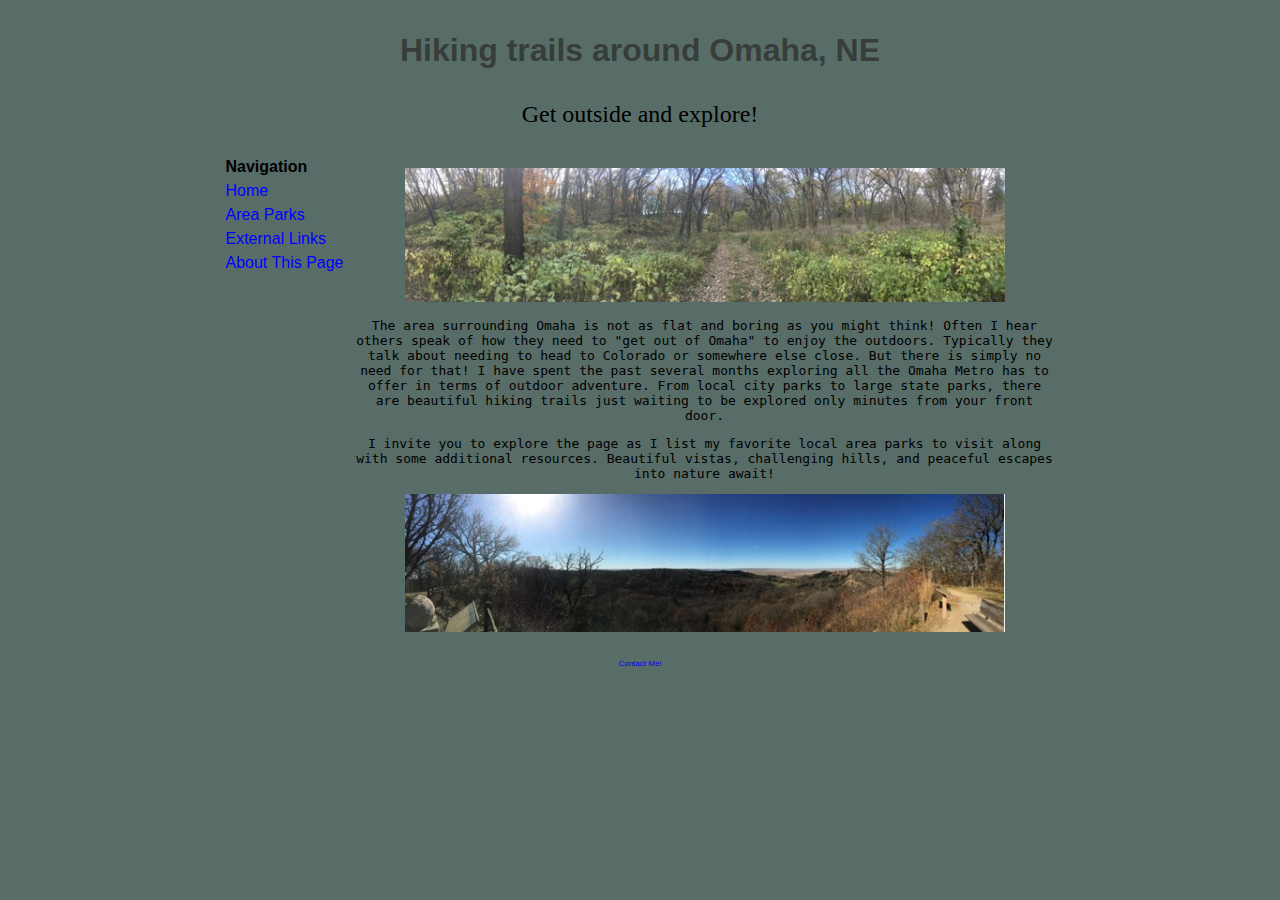
<file: index.html>
<!DOCTYPE html>
<head>
	<link rel="stylesheet" type="text/css" href="style.css">
	
	<title>Hiking trails around Omaha, NE</title>
	
</head>

<body>
	<p id="page-header">Hiking trails around Omaha, NE</p>
	
	<p id="page-title">Get outside and explore!</p>
	
	<table class="center">
		<tr>
			<td id="navigation">
				<strong>Navigation</strong><br>
				<a href="/index.html">Home</a><br>
				<a href="/areaparks.html">Area Parks</a><br>
				<a href="/external-links.html">External Links</a><br>
				<a href="/about.html">About This Page</a><br>
			</td>
			<td class="middle">
				<p><img src="/pictures/wideshot.jpg" width="600" class="frontimages" alt="Vista #1"></p>
				
				<p>The area surrounding Omaha is not as flat and boring as you might think! Often I hear others speak of how they need to "get out of Omaha" to enjoy the outdoors. Typically they talk about needing to head to Colorado or somewhere else close.
				But there is simply no need for that! I have spent the past several months exploring all the Omaha Metro has to offer in terms of outdoor adventure. From local city parks
				to large state parks, there are beautiful hiking trails just waiting to be explored only minutes from your front door.</p>
				
				<p>I invite you to explore the page as I list my favorite local area parks to visit along with some additional resources. 
				Beautiful vistas, challenging hills, and peaceful escapes into nature await!</p>
				
				<p><img src="/pictures/wideshot2.jpg" width="600" class="frontimages" alt="Vista #2"></p>
			</td>
		</tr>
	</table>
	
	<p id="contact" class="center">
		<a href="mailto:jlocatis@gmail.com">Contact Me!</a>
	</p>
</body>
</file>
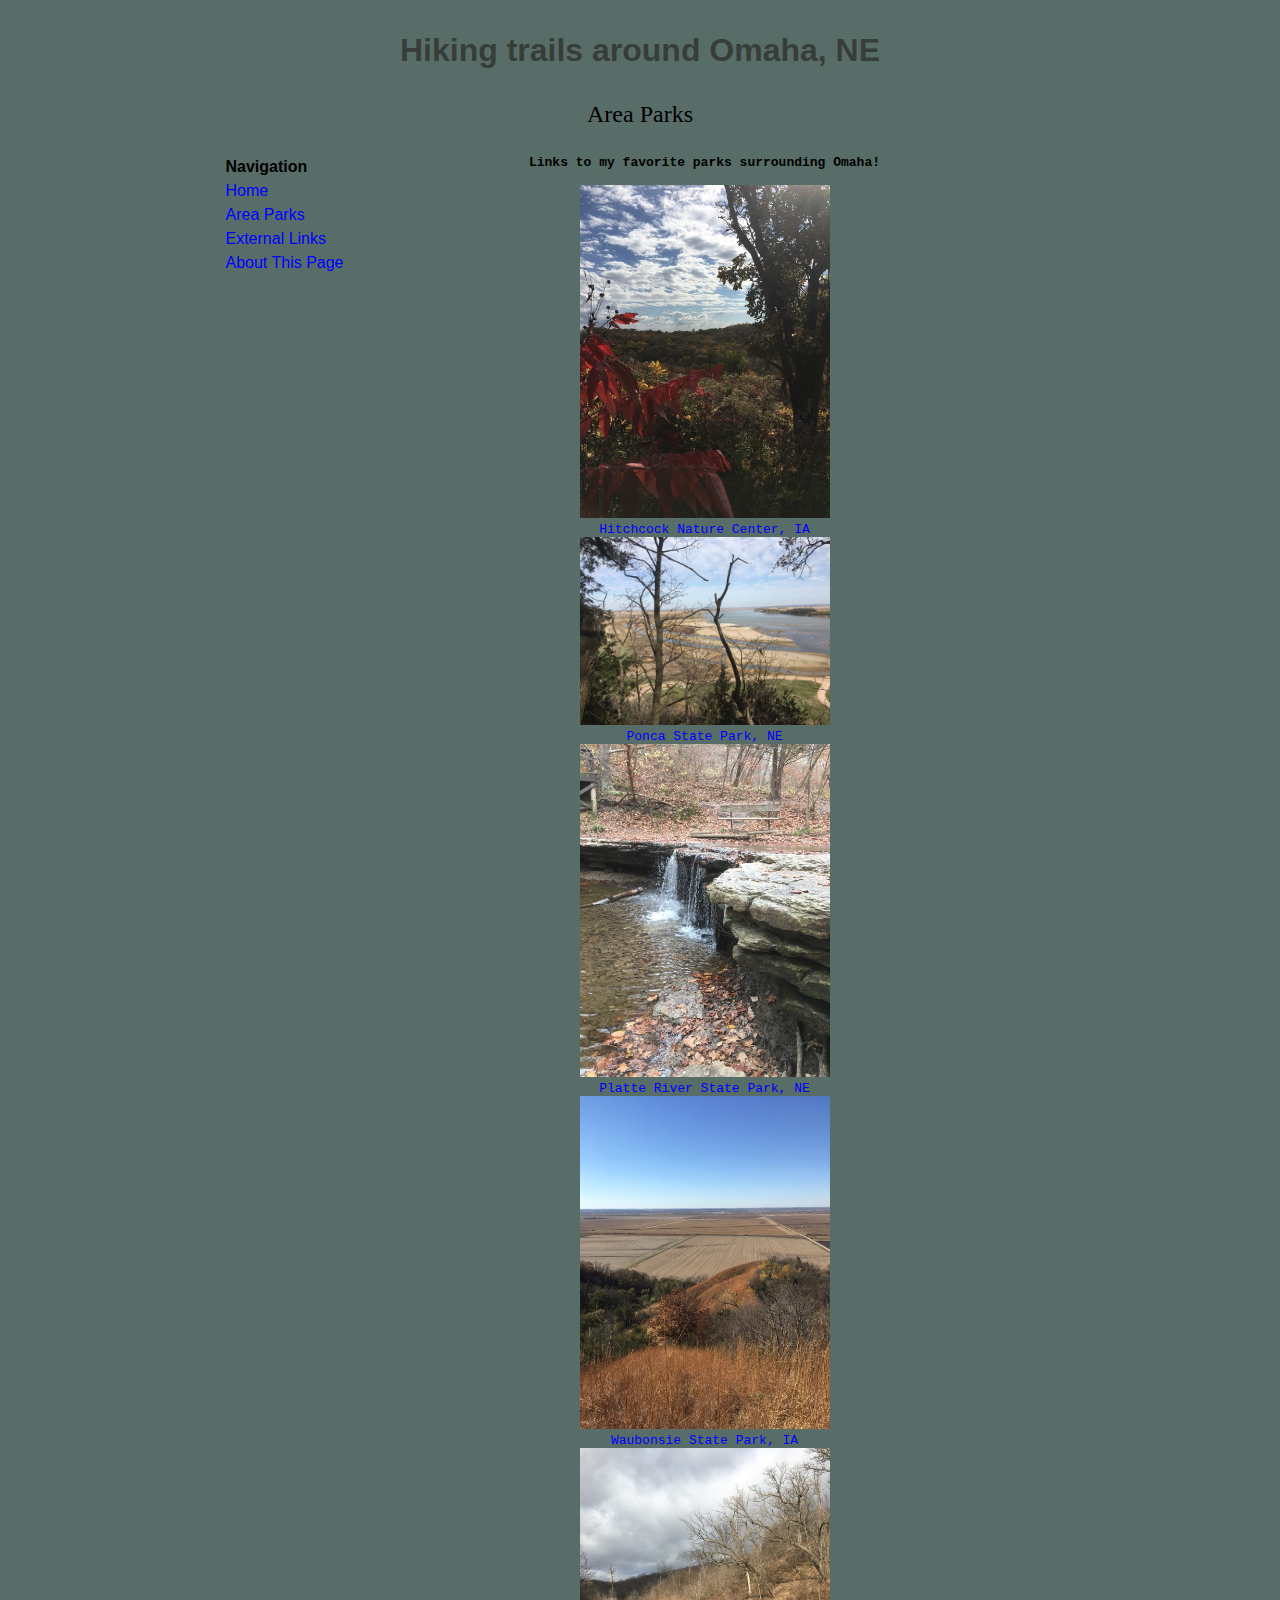
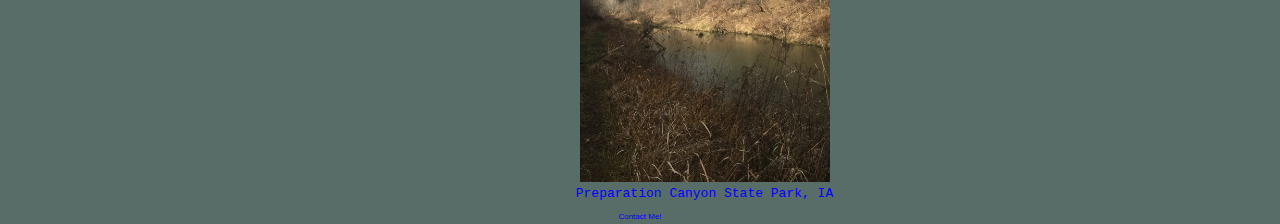
<file: areaparks.html>
<!DOCTYPE html>
<head>
	<link rel="stylesheet" type="text/css" href="style.css">
	
	<title>Hiking trails around Omaha, NE: Area Parks</title>
	
</head>

<body>
	<p id="page-header">Hiking trails around Omaha, NE</p>
	
	<p id="page-title">Area Parks</p>
	
	<table class="center">
		<tr>
			<td id="navigation">
				<strong>Navigation</strong><br>
				<a href="/index.html">Home</a><br>
				<a href="/areaparks.html">Area Parks</a><br>
				<a href="/external-links.html">External Links</a><br>
				<a href="/about.html">About This Page</a><br>
			</td>
			<td id="areaparks" class="middle">
				<strong>Links to my favorite parks surrounding Omaha!</strong><br><br>
				<a href="http://www.pottcoconservation.com/parks-and-habitat-areas/hitchcock-nature-center/" target="_blank"><img src="/pictures/hitchcock.jpg" width="250" alt="Hitchcock"><br>Hitchcock Nature Center, IA</a><br>
				<a href="http://outdoornebraska.gov/ponca/" target="_blank"><img src="/pictures/ponca.jpg" width="250" alt="Ponca"><br>Ponca State Park, NE</a><br>
				<a href="http://outdoornebraska.gov/platteriver/" target="_blank"><img src="/pictures/platteriver.jpg" width="250" alt="Platte River"><br>Platte River State Park, NE</a><br>
				<a href="http://www.iowadnr.gov/Places-to-Go/State-Parks-Rec-Areas/Iowas-State-Parks/ParkDetails/ParkID/610131" target="_blank"><img src="/pictures/waubonsie.jpg" width="250" alt="Waubonsie"><br>Waubonsie State Park, IA</a><br>
				<a href="http://www.iowadnr.gov/Places-to-Go/State-Parks-Rec-Areas/Iowas-State-Parks/ParkDetails/ParkID/610160" target="_blank"><img src="/pictures/preparation.jpg" width="250" alt="Preparation"><br>Preparation Canyon State Park, IA</a><br>
			</td>
		</tr>
	</table>
	
	<p id="contact" class="center">
		<a href="mailto:jlocatis@gmail.com">Contact Me!</a>
	</p>
</body>
</file>
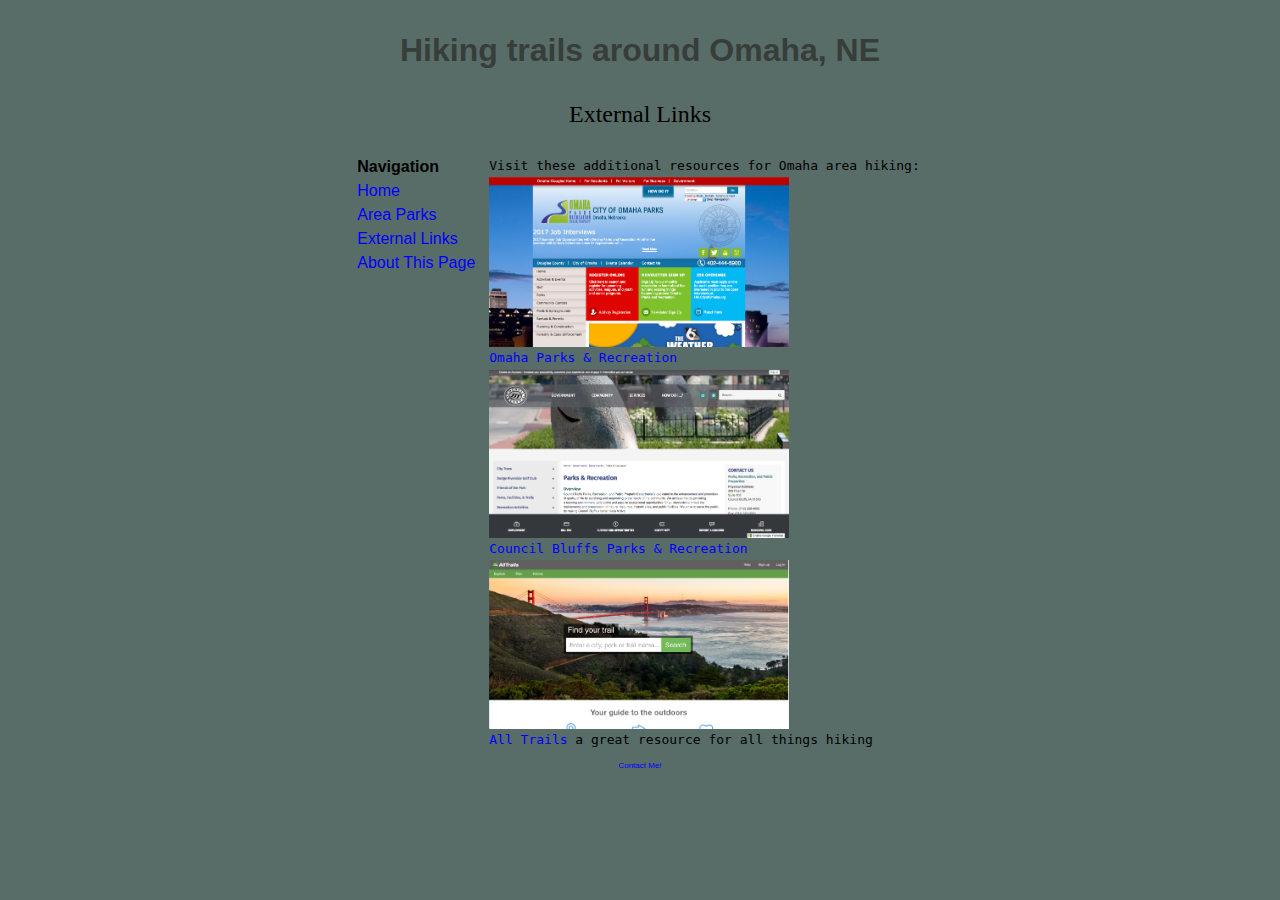
<file: external-links.html>
<!DOCTYPE html>
<head>
	<link rel="stylesheet" type="text/css" href="style.css">
	
	<title>Hiking trails around Omaha, NE: External Links</title>
	
</head>

<body>
	<p id="page-header">Hiking trails around Omaha, NE</p>
	
	<p id="page-title">External Links</p>
	
	<table class="center">
		<tr>
			<td id="navigation">
				<strong>Navigation</strong><br>
				<a href="/index.html">Home</a><br>
				<a href="/areaparks.html">Area Parks</a><br>
				<a href="/external-links.html">External Links</a><br>
				<a href="/about.html">About This Page</a><br>
			</td>
			<td>
				<table class="middle">
				<tr><td>Visit these additional resources for Omaha area hiking:</td></tr>
				<tr><td><a href="http://parks.cityofomaha.org/" target="_blank"><img src="/pictures/omaha.png" width="300" alt="Omaha Parks"><br>Omaha Parks & Recreation</a></td></tr>
				<tr><td><a href="http://councilbluffs-ia.gov/253/Parks-Recreation" target ="_blank"><img src="/pictures/councilbluffs.png" width="300" alt="Counvil Bluffs Parks"><br>Council Bluffs Parks & Recreation</a></td></tr>
				<tr><td><a href="http://www.alltrails.com/" target="_blank"><img src="/pictures/alltrails.png" width="300" alt="All Trails"><br>All Trails</a> a great resource for all things hiking</td></tr>
				</table>
			</td>
		</tr>
	</table>
	
	<p id="contact" class="center">
		<a href="mailto:jlocatis@gmail.com">Contact Me!</a>
	</p>
</body>
</file>
<file: style.css>
body {
    background-color: rgb(88,109,104);
    font-family: monospace;
}

a:link {
    color: blue;
    text-decoration: none;
}

a:visited {
    color: blue;
    text-decoration: none;
}

a:hover {
    color: red;
}

a:active {
    color: black;
}

img {
    border-color: rgb(84,87,91);
}

table.center {
    margin-left: auto;
    margin-right: auto;
}

td.middle {
    text-align: center;
    width: 700px;

}

td.middlelinks {
    text-align: center;
    width: 300px;
}

img.frontimages {
    border-image: 10px;
}

p.center {
    text-align: center;
}

img.left {
    float: left;
}

table {
    table-layout: fixed;
}

#page-header {
    text-align: center;
    font-size: 2.0em;
    font-weight: bold;
    font-family: "Helvetica";
    color: rgb(55,61,57);
}

#page-title {
    text-align: center;
    font-size: 1.5em;
    font-family: cursive;
}

#navigation {
    line-height: 1.5em;
    vertical-align: top;
    font-family: "Helvetica";
    width: 125px;
}

#areaparks {
    text-align: center;
}

#contact {
    font-family: "Helvetica";
    font-size: 0.5em;
}

.currentpage {
    font-weight: bold;
}
</file>
